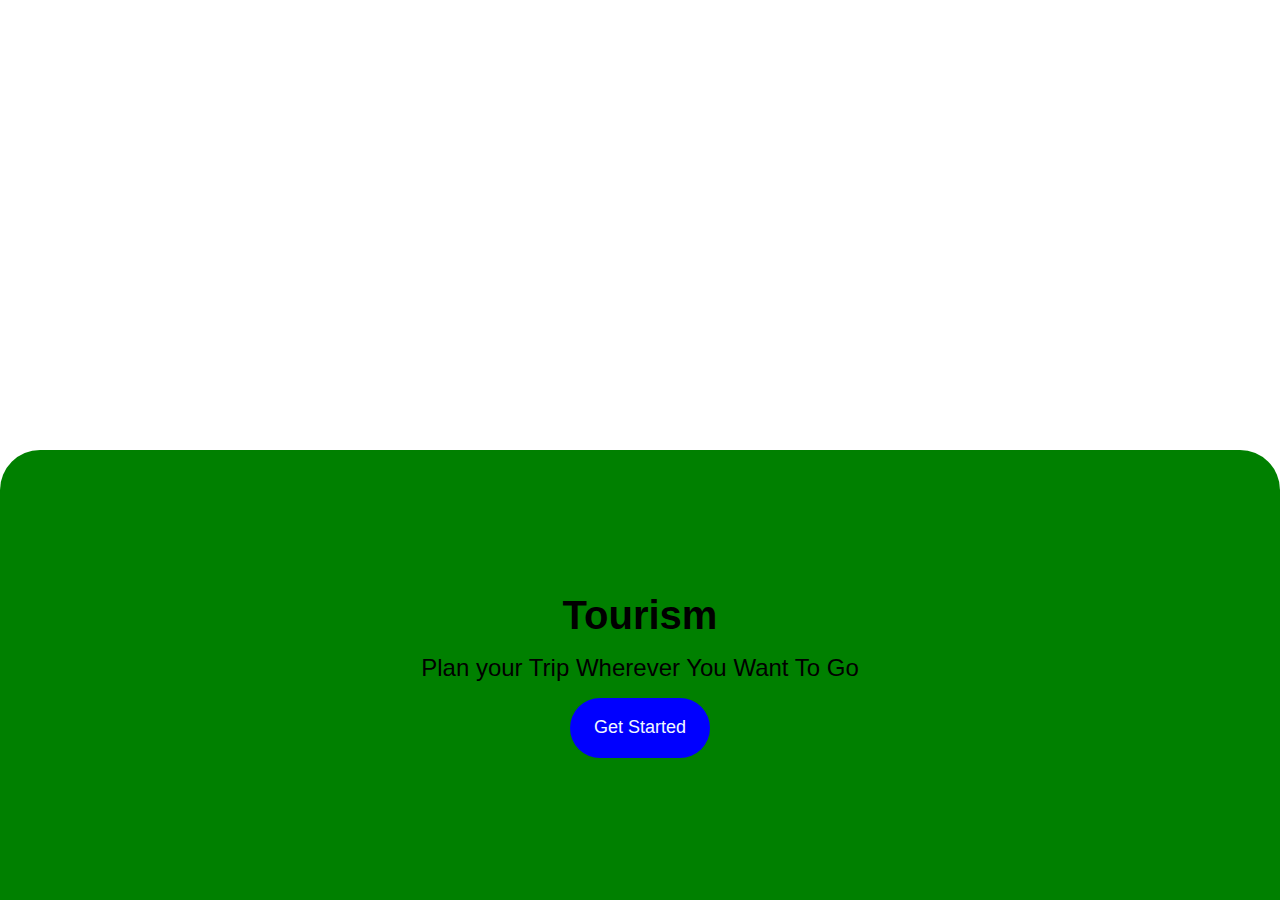
<file: index.html>
<!DOCTYPE html>
<html lang="en">
<head>
    <meta charset="UTF-8">
    <meta name="viewport" content="width=device-width, initial-scale=1.0">
    <title>Document</title>
    <link rel="stylesheet" href="style.css">
</head>
<body>
    <div class="background">
        <div class="card">
            <h1 class="heading">Tourism</h1>
            <p class="para">Plan your Trip Wherever You Want To Go</p>
            <a href="index1.html">
            <button class="btn">Get Started</button>
            </a> 
        </div>
    </div>
</body>
</html>
</file>
<file: style.css>
*{
    margin: 0;
    padding: 0;
    box-sizing: border-box;
}
.background{
    background-image: url("https://m.media-amazon.com/images/I/71RWw4rR6LL._UF894,1000_QL80_.jpg");
    height: 100vh;
    width: 100vw;
    background-size: cover;
    display: flex;
    align-items: flex-end;
}
.card{
    width: 100vw;
    height: 50vh;
    background-color: green;
    display: flex;
    flex-direction: column;
    justify-content: center;
    align-items: center;
    border-top-left-radius:40px;
    border-top-right-radius: 40px;
}
.heading{
    color: black;
    font-size: 40px;
    font-weight: 600;
    font-family: sans-serif;
    margin-bottom: 16px;
}
.para{
    color: black;
    font-size: 24px;
    font-family: sans-serif;
    font-weight: 500;
    margin-bottom: 16px;
}
.btn{
    width: 140px;
    height: 60px;
    border: none;
    font-family: sans-serif;
    background-color: blue;
    color: aliceblue;
    border-radius: 30px;
    font-weight: 300;
    font-size: 18px;
}
</file>
